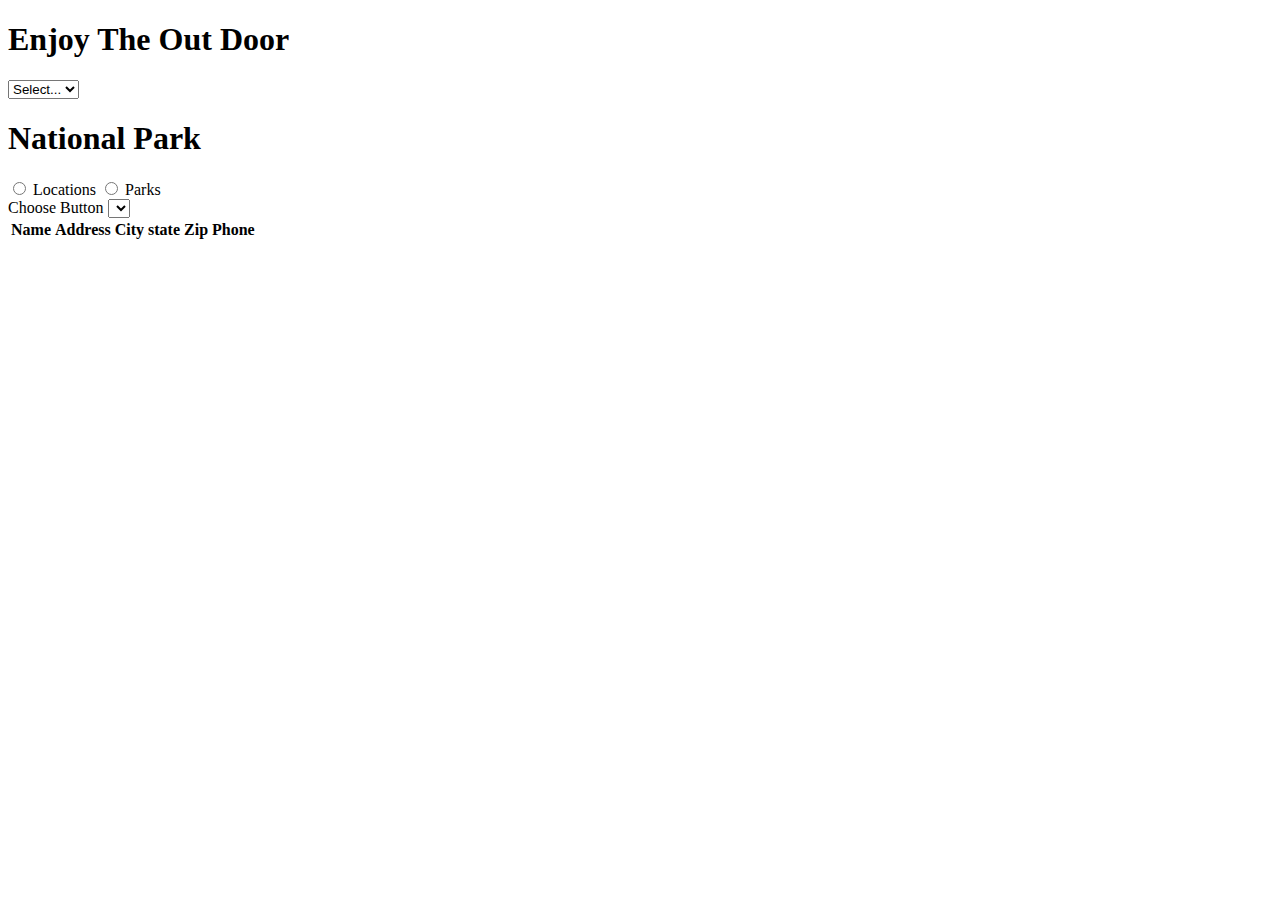
<file: parks.html>
<!DOCTYPE html>
<html lang="en">
  <head>
    <meta charset="utf-8" />
    <meta name="viewport" content="width=device-width, initial-scale=1" />
    <title>Enjoy The Out Door</title>
    <link
      href="https://cdn.jsdelivr.net/npm/bootstrap@5.2.2/dist/css/bootstrap.min.css"
      rel="stylesheet"
      integrity="sha384-Zenh87qX5JnK2Jl0vWa8Ck2rdkQ2Bzep5IDxbcnCeuOxjzrPF/et3URy9Bv1WTRi"
      crossorigin="anonymous"
    />
  </head>
  <body>
    <h1>Enjoy The Out Door</h1>
    <select
      name="locationDataList"
      id="locationDataList"
      onchange="loadParkData();"
    >
      <option value="">Select One</option>
    </select>
    <main class="container">
      <h1>National Park</h1>
      <div>
        <input
          type="radio"
          name="by-select"
          id="byLocationField"
          value="by-location"
        />
        <label for="by-location">Locations</label>
        <input type="radio" name="by-select" id="byTypeField" value="by-type" />
        <label for="by-type">Parks</label>
      </div>

      <label id="labelChange" for="labelChange">Choose Button</label>
      <select onchange = loadTableBody(); name="locationParkDataArray" id="locationParkDataArray"></select>
    

      <table class="table">
        <thead>
          <tr>
            <th>Name</th>
            <th>Address</th>
            <th>City</th>
            <th>state</th>
            <th>Zip</th>
            <th>Phone</th>
          </tr>
        </thead>
      </table>
    </main>
    <script
      src="https://cdn.jsdelivr.net/npm/bootstrap@5.2.2/dist/js/bootstrap.bundle.min.js"
      integrity="sha384-OERcA2EqjJCMA+/3y+gxIOqMEjwtxJY7qPCqsdltbNJuaOe923+mo//f6V8Qbsw3"
      crossorigin="anonymous"
    ></script>
    <script src="./scripts/locationData.js"></script>
    <script src="./scripts/parkTypeData.js"></script>
    <script src="./scripts/nationalParkData.js"></script>
    <script src="./scripts/parks.js"></script>
    <script src="./style.css"></script>
  </body>
</html>
</file>
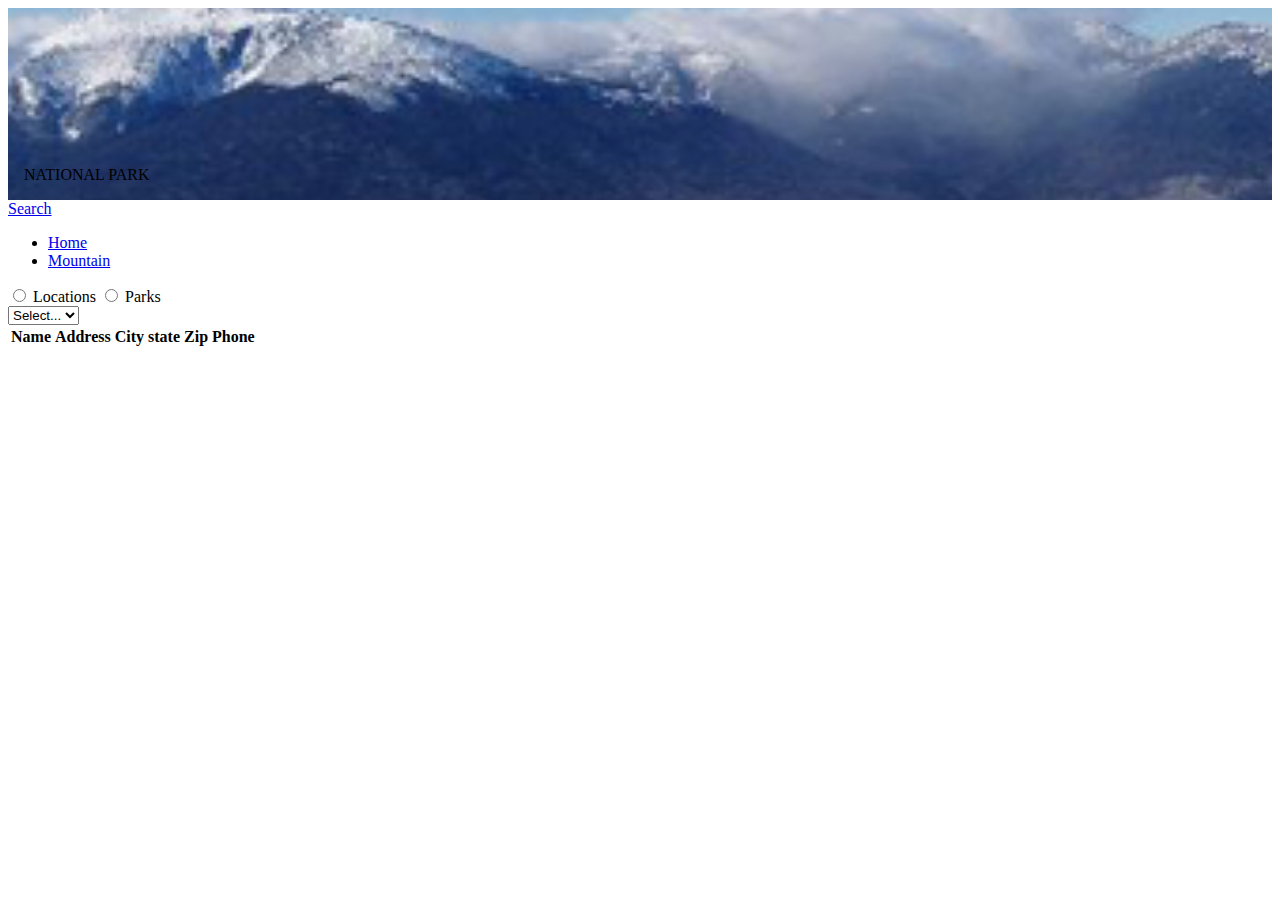
<file: html/parks.html>
<!DOCTYPE html>
<html lang="en">
  <head>
    <meta charset="utf-8" />
    <meta name="viewport" content="width=device-width, initial-scale=1" />
    <title>Enjoy The Out Door</title>
    <link
      href="https://cdn.jsdelivr.net/npm/bootstrap@5.2.2/dist/css/bootstrap.min.css"
      rel="stylesheet"
      integrity="sha384-Zenh87qX5JnK2Jl0vWa8Ck2rdkQ2Bzep5IDxbcnCeuOxjzrPF/et3URy9Bv1WTRi"
      crossorigin="anonymous"
    />
 <link rel="stylesheet" href="../style.css">
  </head>

  <body>
    <div id="bg-img-text">
            <p class="text-light fs-1">NATIONAL PARK</p>
        </div>
<nav class="navbar navbar-expand-lg bg-light">
  <div class="container-fluid">
        <li class="nav-item dropdown">
          <a class="nav-link dropdown-toggle" href="#" role="button" data-bs-toggle="dropdown" aria-expanded="false">
            Search
          </a>
          <ul class="dropdown-menu">
            <li><a class="dropdown-item" href="./index.html">Home</a></li>
            <li><a class="dropdown-item" href="./mountain.html">Mountain</a></li>
          </ul>
        </li>
      </ul>
    </div>
  </div>
</nav>


    <main class="container">
      <div>
        <input
          type="radio"
          name="by-select"
          id="byLocationField"
          value="by-location"
        />
        <label for="by-location">Locations</label>

        <input type="radio" name="by-select" id="byTypeField" value="by-type" />
        <label for="by-type">Parks</label>
      </div>

      <select
        name="locationDataList"
        id="locationDataList"
      >
      </select>

      <table class="table">
        <thead>
          <tr>
            <th>Name</th>
            <th>Address</th>
            <th>City</th>
            <th>state</th>
            <th>Zip</th>
            <th>Phone</th>
          </tr>
        </thead>
        <tbody id="nationalParkResultsTableBody">
        </tbody>
      </table>
    </main>
    <script
      src="https://cdn.jsdelivr.net/npm/bootstrap@5.2.2/dist/js/bootstrap.bundle.min.js"
      integrity="sha384-OERcA2EqjJCMA+/3y+gxIOqMEjwtxJY7qPCqsdltbNJuaOe923+mo//f6V8Qbsw3"
      crossorigin="anonymous"
    ></script>
    <!-- <script src="./scripts/locationData.js"></script>
    <script src="./scripts/parkTypeData.js"></script>
    <script src="./scripts/nationalParkData.js"></script>
    <script src="./scripts/parks.js"></script>
    <script src="./style.css"></script> -->

    <script src="../scripts/locationData.js"></script>
    <script src="../scripts/parkTypeData.js"></script>
    <script src="../scripts/nationalParkData.js"></script>
    <script src="../scripts/parks.js"></script>
  
  </body>
</html>
</file>
<file: style.css>
#bg-img-text {
  background-image: url("./images/CDome-StoryImage.jpg");
  background-size: cover;
  background-position: center;
  height: 12em;
  width: auto;
  display: flex;
  justify-content: ;
}
#bg-img-text p {
  display: flex;
  flex-direction: column-reverse;
  margin-left: 1em; 

}
#background{
margin: 0px;
padding: 0px;
 background-image: url("./images/Field-StoryImage.jpg");
  background-position: center;
}
</file>
